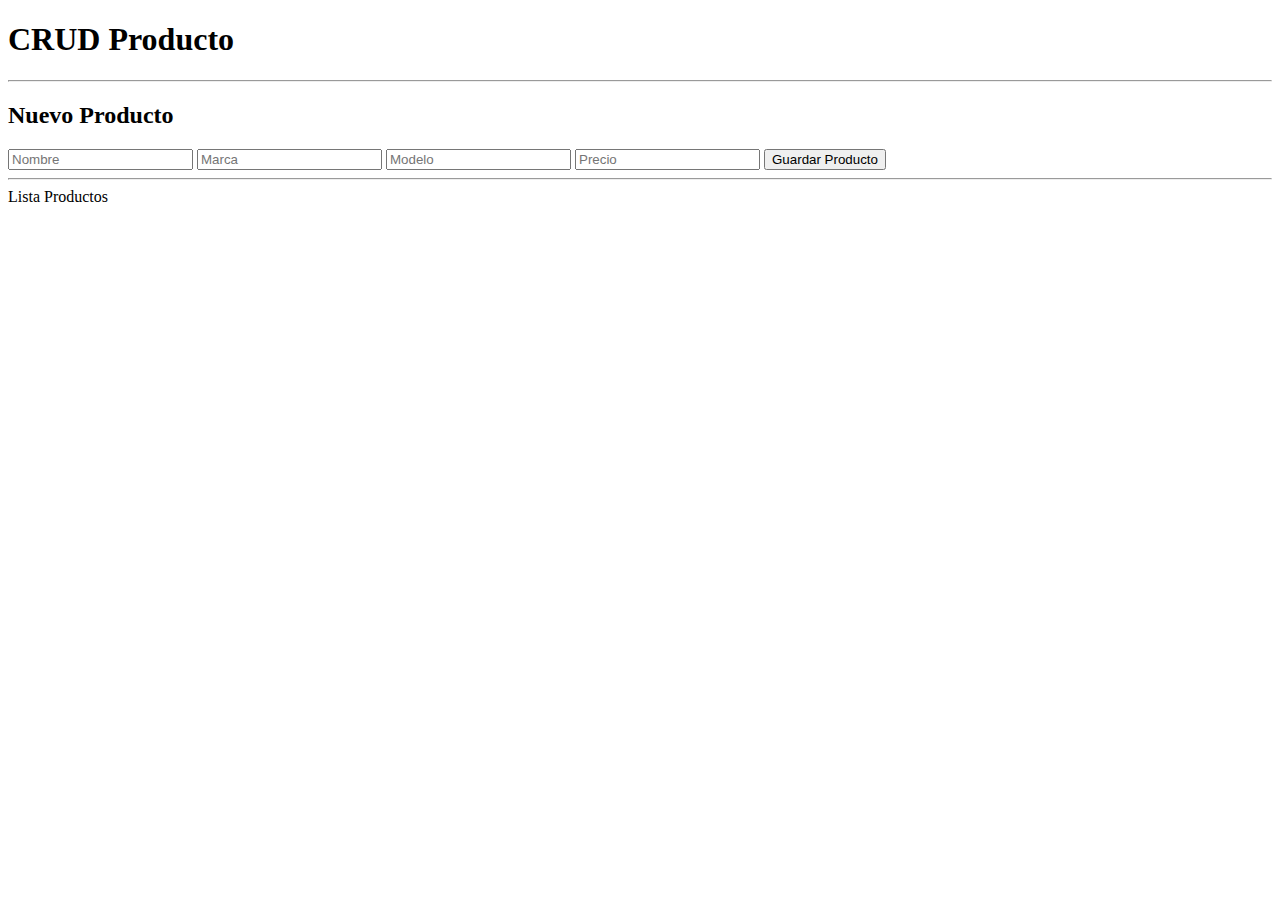
<file: src/main/resources/templates/nuevo_producto.html>
<!DOCTYPE html>
<html lang="en" xmlns:th="http://www.thymeleaf.org">

<head>
    <meta charset="ISO-8859-1">
    <title>CRUD Producto</title>
    <link rel="stylesheet" href="https://stackpath.bootstrapcdn.com/bootstrap/4.1.3/css/bootstrap.min.css" integrity="sha384-MCw98/SFnGE8fJT3GXwEOngsV7Zt27NXFoaoApmYm81iuXoPkFOJwJ8ERdknLPMO" crossorigin="anonymous">
</head>

<body>
    <div class="container">
        <h1>CRUD Producto</h1>
        <hr>
        <h2>Nuevo Producto</h2>

        <form action="#" th:action="@{/guardarProducto}" th:object="${producto}" method="POST">
            <input type="text" th:field="*{nombre}" placeholder="Nombre" class="form-control mb-4 col-4">
            
            <input type="text" th:field="*{marca}" placeholder="Marca" class="form-control mb-4 col-4">

            <input type="text" th:field="*{modelo}" placeholder="Modelo" class="form-control mb-4 col-4">

            <input type="text" th:field="*{precio}" placeholder="Precio" class="form-control mb-4 col-4">

            <button type="submit" class="btn btn-info col-2"> Guardar Producto</button>
        </form>

        <hr>

        <a th:href="@{/}"> Lista Productos</a>
    </div>
</body>

</html>
</file>
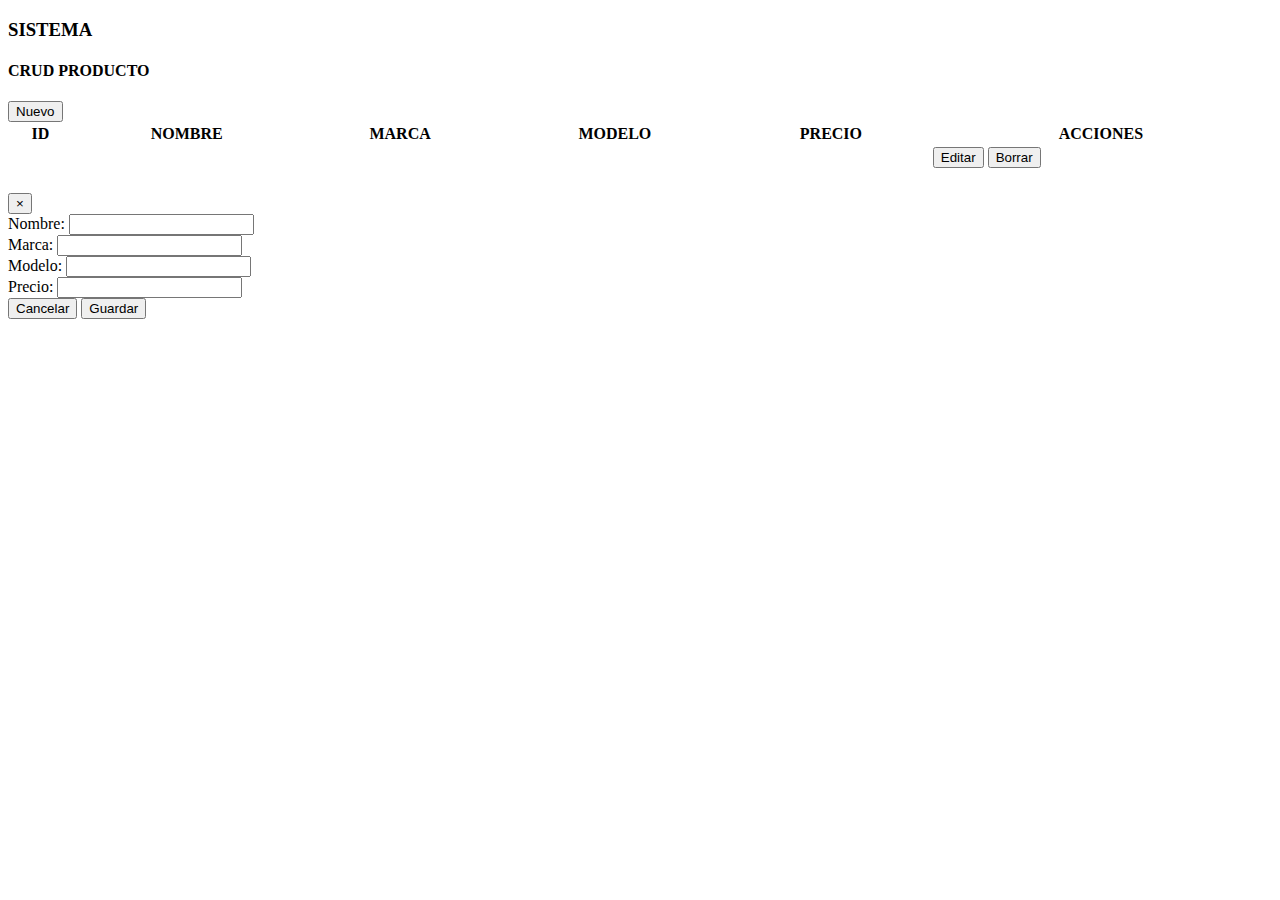
<file: src/main/resources/templates/productos.html>
<!DOCTYPE html>
<html lang="en" xmlns:th="http://www.thymeleaf.org">
<head>
<title>CRUD Producto</title>

<meta charset="utf-8">
<meta name="viewport" content="width=device-width, initial-scale=1">
<title>..::SISTEMA::..</title>
<link rel="shortcut icon" href="#">
<link rel="stylesheet" th:href="@{/bootstrap/css/bootstrap.min.css}" >
<link rel="stylesheet" th:href="@{/datatables/datatables.min.css}" >
<link rel="stylesheet" th:href="@{/datatables/DataTables-1.12.1/css/dataTables.bootstrap4.min.css}" >
<link rel="stylesheet" th:href="@{/css/main.css}" >

 
</head>
<body>

<header>
	<h3 class="text-center text-light">SISTEMA</h3>
	<h4 class="text-center text-light">CRUD PRODUCTO</h4>  
</header>


<div class="container">
	<div class="row">
		<div class="col-lg-12">
			<button id="btnNuevo" type="button" class="btn btn-success" data-toggle="modal">Nuevo</button>    
		</div>
	</div>
</div>

<div class="container">
	<div class="row">
		<div class="col-lg-12">
			<div class="table-responsive">
				<table id="tablaProductos" class="table table-striped table-bordered table-condensed" style="width:100%;">
				   <thead class="text-center">
				    <tr>
				     <th>ID</th>
				     <th>NOMBRE</th>
				     <th>MARCA</th>
				     <th>MODELO</th>
				     <th>PRECIO</th>
				     <th>ACCIONES</th>
				    </tr>
				   </thead>
				   <tbody>
				    <tr th:each="item : ${productos}">
				     <td th:text="${item.id}"></td>
				     <td th:text="${item.nombre}"></td>
				     <td th:text="${item.marca}"></td>
				     <td th:text="${item.modelo}"></td>
				     <td th:text="${item.precio}"></td>
				     <td> 
				     	<div class="text-center">
				     		<div class="btn-group">
				     			<button class="btn btn-primary btnEditar">Editar</button>
				     			<button class="btn btn-danger btnBorrar">Borrar</button>
				     		</div>
				     	</div>
	
				     </td>
				    </tr>
				   </tbody>
				  </table>
			</div>
		</div>
	</div>
</div>


<!--Modal para CRUD-->
<div class="modal fade" id="modalCRUD" tabindex="-1" role="dialog" aria-labelledby="exampleModalLabel" aria-hidden="true">
    <div class="modal-dialog" role="document">
        <div class="modal-content">
            <div class="modal-header">
                <h5 class="modal-title" id="exampleModalLabel"></h5>
                <button type="button" class="close" data-dismiss="modal" aria-label="Close"><span aria-hidden="true">&times;</span>
                </button>
            </div>
        <form id="formProductos">    
            <div class="modal-body">
                <div class="form-group">
                <label for="nombre" class="col-form-label">Nombre:</label>
                <input type="text" class="form-control" id="nombre">
                </div>
                <div class="form-group">
                <label for="pais" class="col-form-label">Marca:</label>
                <input type="text" class="form-control" id="marca">
                </div> 
                <div class="form-group">
                <label for="pais" class="col-form-label">Modelo:</label>
                <input type="text" class="form-control" id="modelo">
                </div>                 
                <div class="form-group">
                <label for="edad" class="col-form-label">Precio:</label>
                <input type="number" class="form-control" id="precio">
                </div>            
            </div>
            <div class="modal-footer">
                <button type="button" class="btn btn-light" data-dismiss="modal">Cancelar</button>
                <button type="submit" id="btnGuardar" class="btn btn-dark">Guardar</button>
            </div>
        </form>    
        </div>
    </div>
</div> 
 
  
 </div>
 <script type="text/javascript" th:src="@{/js/jquery-3.6.1.min.js}"></script>
<script type="text/javascript" th:src="@{/bootstrap/js/bootstrap.min.js}"></script>
<script type="text/javascript" th:src="@{/js/popper.min.js}"></script>
<script type="text/javascript" th:src="@{/datatables/datatables.min.js}"></script>
<script type="text/javascript" th:src="@{/js/main.js}"></script>
</body>
</html>
</file>
